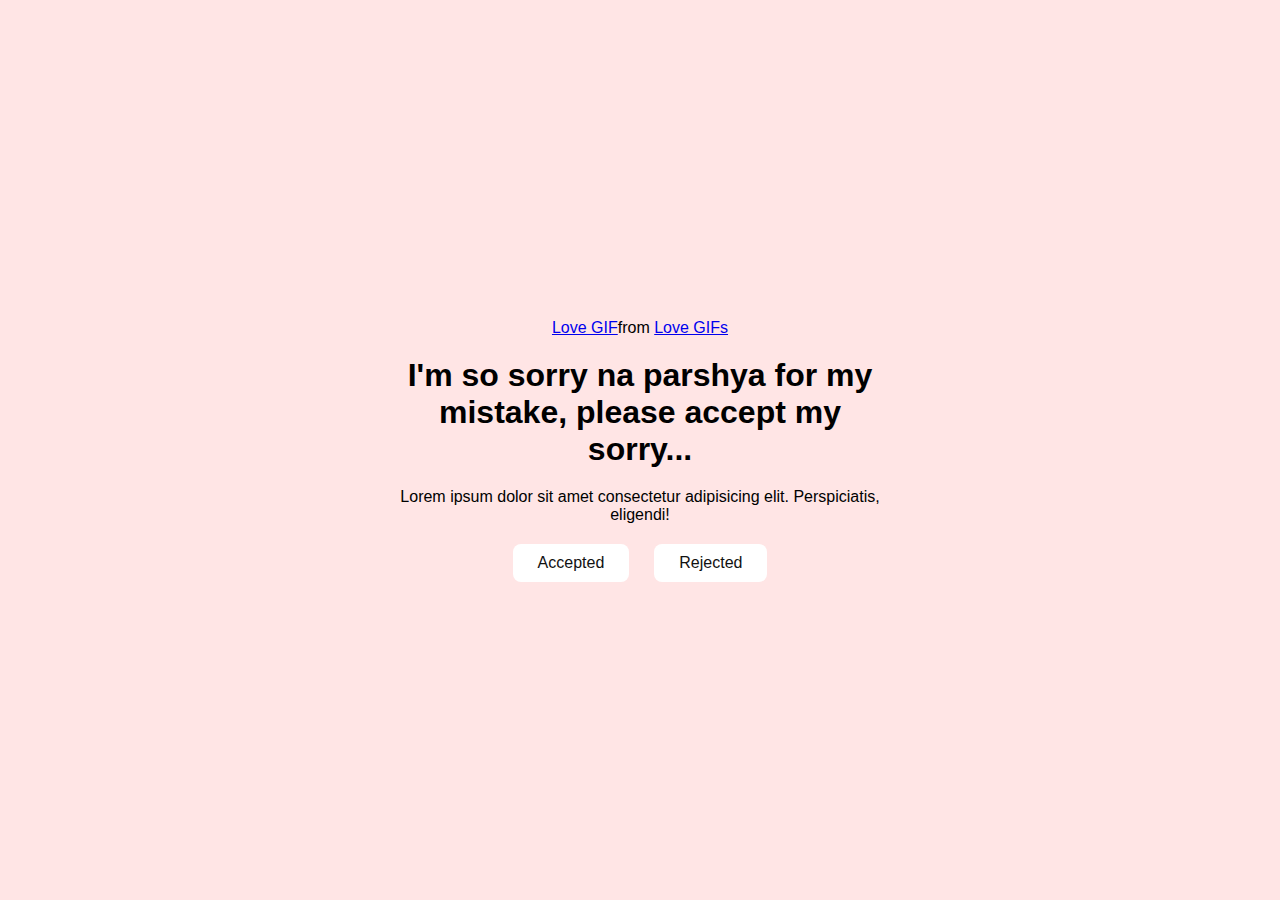
<file: index.html>
<!DOCTYPE html>
<html lang="en">
<head>
    <meta charset="UTF-8">
    <meta name="viewport" content="width=device-width, initial-scale=1.0">
    <title> Sorry </title>

    <link rel="stylesheet" href="./style.css" />
</head>
<body>
    <div class="container">

        <div class="tenor-gif-embed" data-postid="1732151111165123677" data-share-method="host" data-aspect-ratio="0.983936" data-width="100%">
            <a href="https://tenor.com/view/love-gif-1732151111165123677">Love GIF</a>from 
            <a href="https://tenor.com/search/love-gifs">Love GIFs</a></div> <script type="text/javascript" async src="https://tenor.com/embed.js"></script>
        
        <h1> I'm so sorry na parshya for my mistake, please accept my sorry... </h1>
        <p> Lorem ipsum dolor sit amet consectetur adipisicing elit. Perspiciatis, eligendi!</p>

        <div class="btn">
            <a href="yes.html"> Accepted </a>
            <a href="no1.html"> Rejected </a>
        </div>
    </div>
</body>
</html>
</file>
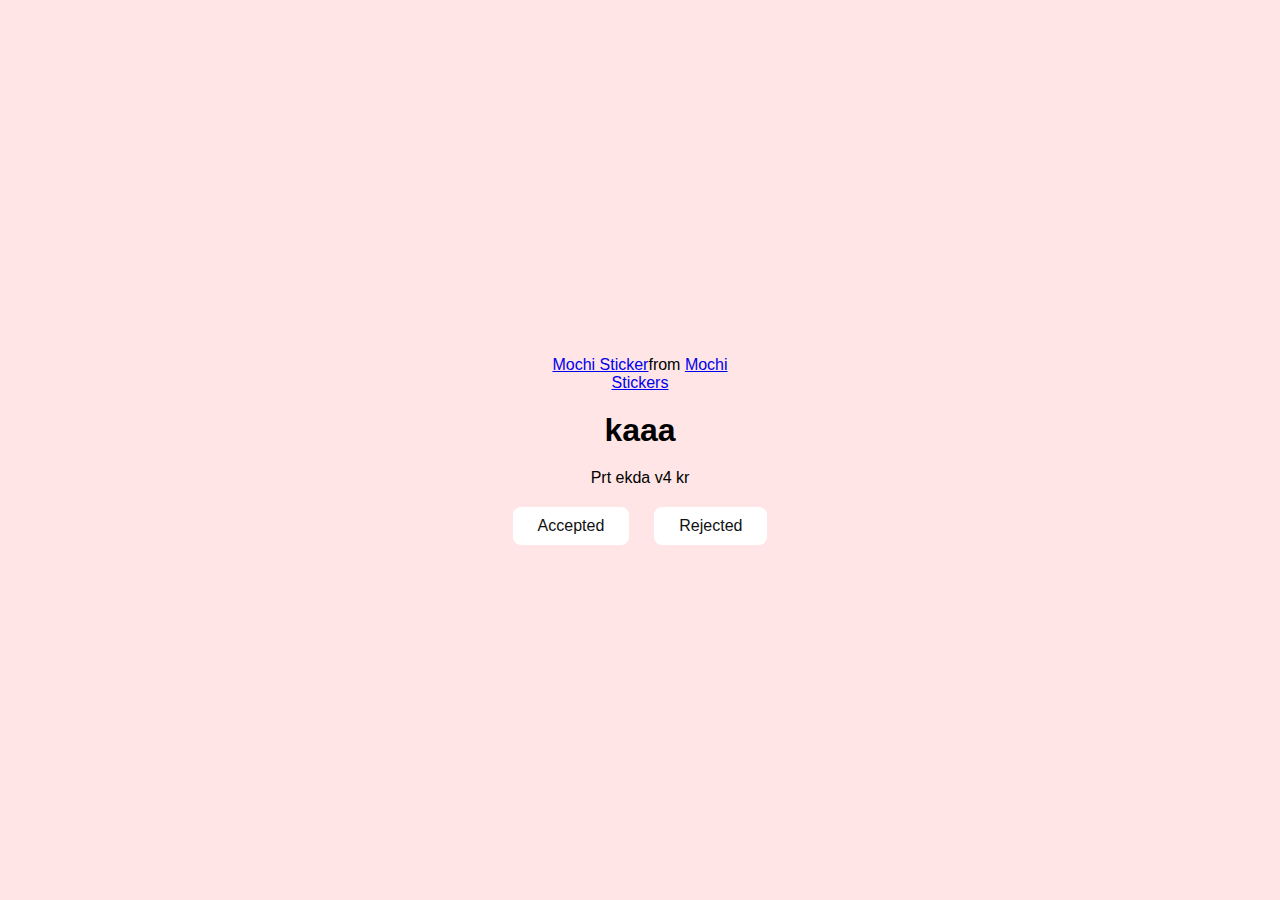
<file: no1.html>
<!DOCTYPE html>
<html lang="en">
<head>
    <meta charset="UTF-8">
    <meta name="viewport" content="width=device-width, initial-scale=1.0">
    <title> Sorry </title>

    <link rel="stylesheet" href="./style.css" />
</head>
<body>
    <div class="container">

        <div class="tenor-gif-embed" data-postid="22050818" data-share-method="host" data-aspect-ratio="1" data-width="700%">
            <a href="https://tenor.com/view/mochi-gif-22050818">Mochi Sticker</a>from <a href="https://tenor.com/search/mochi-stickers">Mochi Stickers</a>
        </div> 
        <script type="text/javascript" async src="https://tenor.com/embed.js"></script>
        
       <h1>kaaa</h1>
       <p> Prt ekda v4 kr </p>

       <div class="btn">
        <a href="yes.html"> Accepted </a>
        <a href="no2.html"> Rejected </a>
    </div>
</body>
</html>
</file>
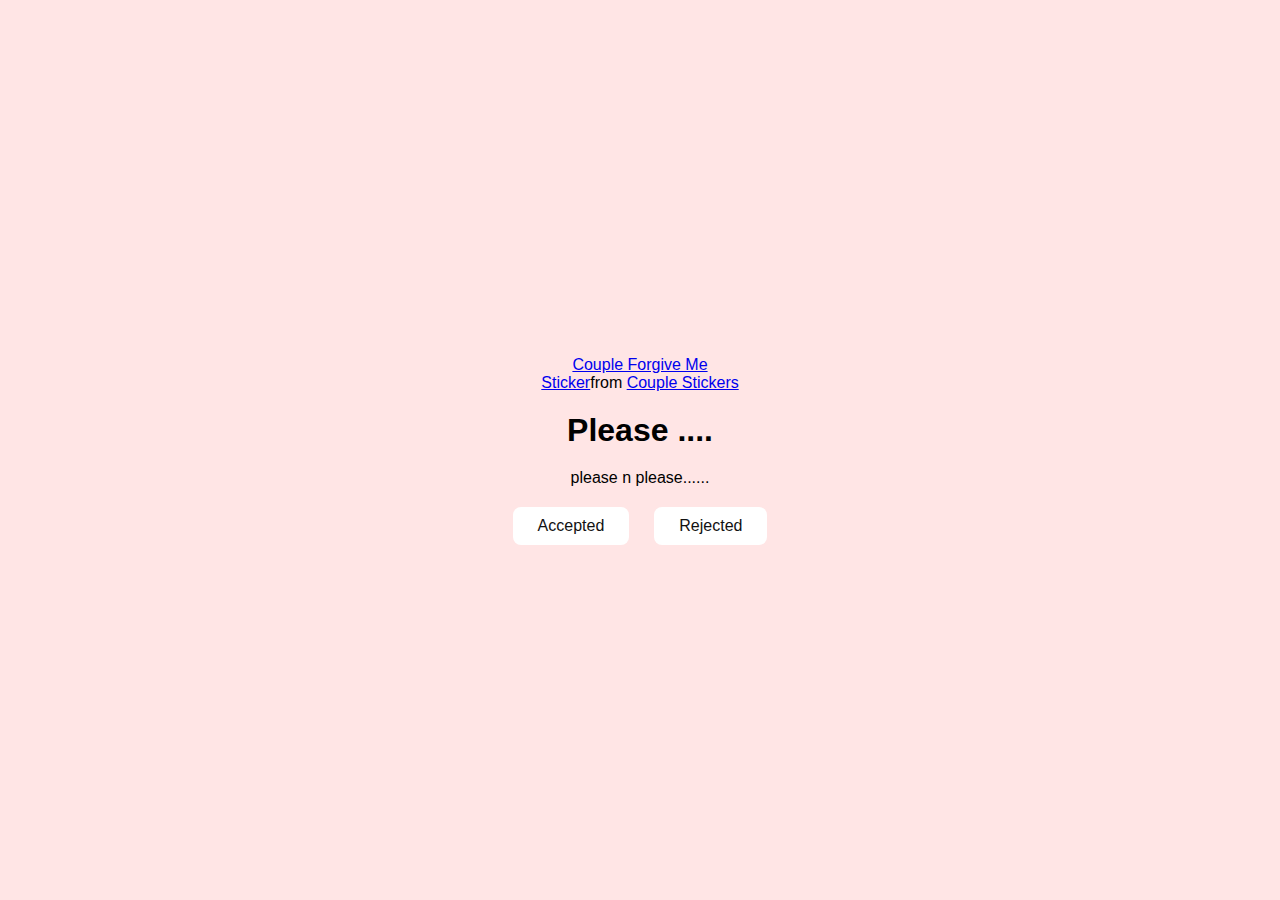
<file: no2.html>
<!DOCTYPE html>
<html lang="en">
<head>
    <meta charset="UTF-8">
    <meta name="viewport" content="width=device-width, initial-scale=1.0">
    <title> Sorry </title>

    <link rel="stylesheet" href="./style.css" />
</head>
<body>
    <div class="container">

        <div class="tenor-gif-embed" data-postid="15195810" data-share-method="host" data-aspect-ratio="1" data-width="100%"><a href="https://tenor.com/view/couple-forgive-me-asking-for-forgiveness-begging-crying-gif-15195810">Couple Forgive Me Sticker</a>from <a href="https://tenor.com/search/couple-stickers">Couple Stickers</a></div> <script type="text/javascript" async src="https://tenor.com/embed.js"></script>
        
        <h1> Please ....</h1>
        <p> please n please...... </p>

        <div class="btn">
            <a href="yes.html"> Accepted </a>
            <a href="no3.html"> Rejected </a>
        </div>
    </div>
</body>
</html>
</file>
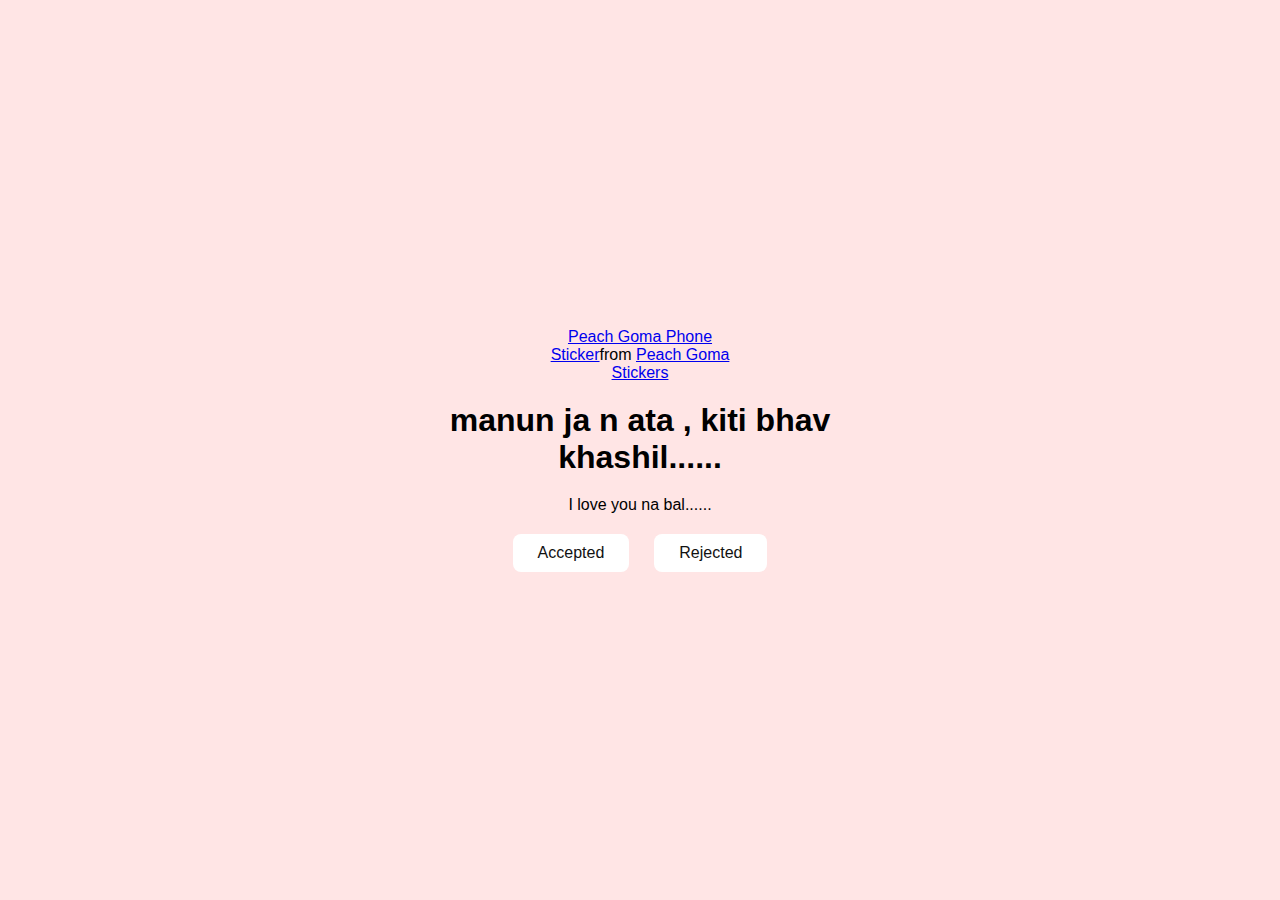
<file: no3.html>
<!DOCTYPE html>
<html lang="en">
<head>
    <meta charset="UTF-8">
    <meta name="viewport" content="width=device-width, initial-scale=1.0">
    <title> Sorry </title>

    <link rel="stylesheet" href="./style.css" />
</head>
<body>
    <div class="container">

        <div class="tenor-gif-embed" data-postid="15974530976611222074" data-share-method="host" data-aspect-ratio="1.26923" data-width="100%"><a href="https://tenor.com/view/peach-goma-phone-gif-15974530976611222074">Peach Goma Phone Sticker</a>from <a href="https://tenor.com/search/peach+goma-stickers">Peach Goma Stickers</a></div> <script type="text/javascript" async src="https://tenor.com/embed.js"></script>
        
        <h1> manun ja n ata , kiti bhav khashil......</h1>
        <p> I love you na bal...... </p>

        <div class="btn">
            <a href="yes.html"> Accepted </a>
            <a href="#" id="move-random"> Rejected </a>
        </div>
    </div>

    <script src="./script.js"></script>

</body>
</html>
</file>
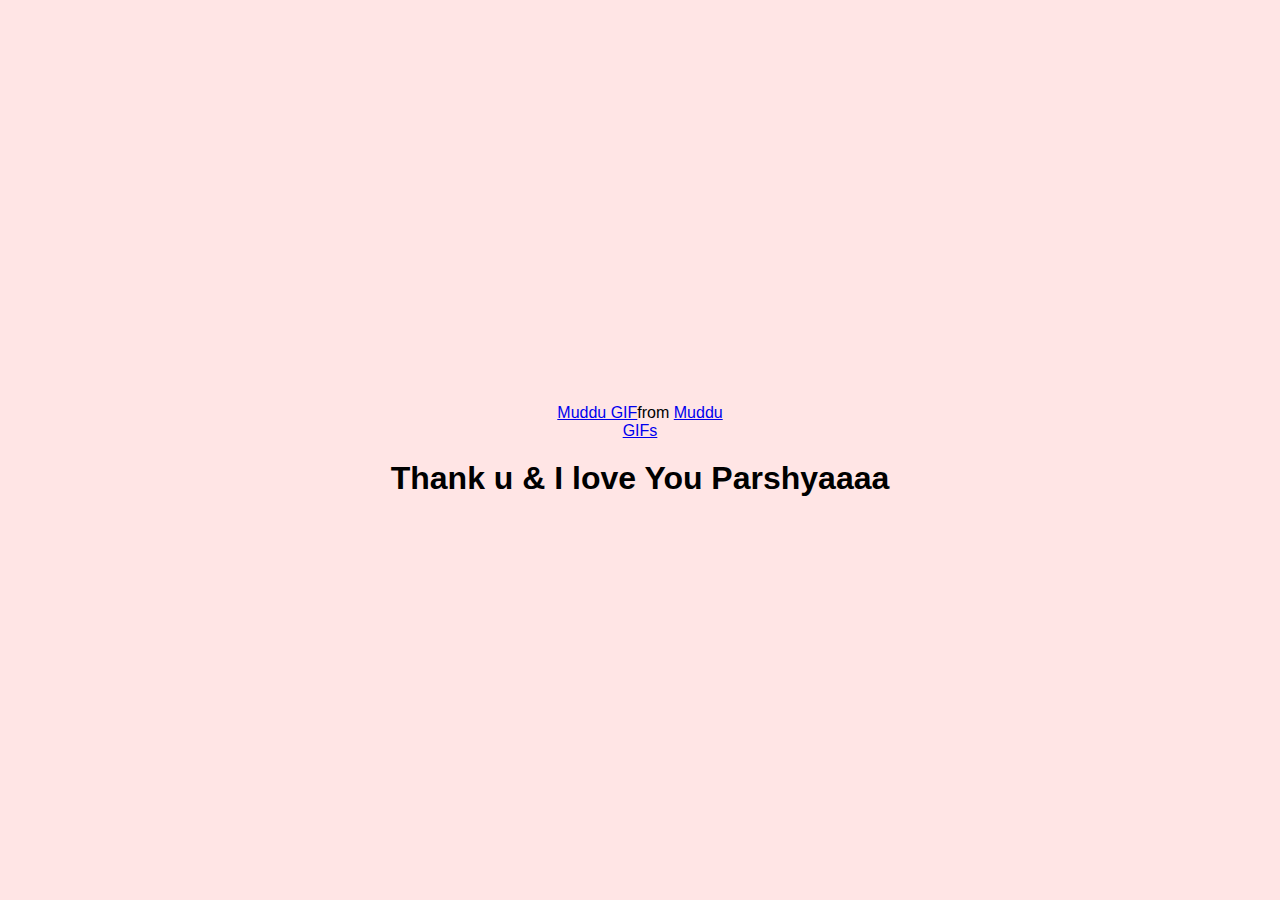
<file: yes.html>
<!DOCTYPE html>
<html lang="en">
<head>
    <meta charset="UTF-8">
    <meta name="viewport" content="width=device-width, initial-scale=1.0">
    <title> Sorry </title>

    <link rel="stylesheet" href="./style.css" />
</head>
<body>
    <div class="container">

        <div class="tenor-gif-embed" data-postid="1841818020882413407" data-share-method="host" data-aspect-ratio="0.670683" data-width="100%"><a href="https://tenor.com/view/muddu-gif-1841818020882413407">Muddu GIF</a>from <a href="https://tenor.com/search/muddu-gifs">Muddu GIFs</a></div> <script type="text/javascript" async src="https://tenor.com/embed.js"></script>
        <h1> Thank u & I love You Parshyaaaa </h1>
        
        
    </div>
</body>
</html>
</file>
<file: style.css>
* {
    margin : 0 ;
    padding : 0 ;
    box-sizing : border-box ;
    font-family: sans-serif ;
}

body {
    width : 100%;
    min-height : 100vh;
    display : flex;
    justify-content : center ;
    align-items : center ;
    background-color : #ffe5e5;
}

.container {
    display : flex ;
    flex-direction : column ;
    text-align : center ;
    align-items : center ;
    gap : 20px;
    max-width : 500px;
    margin : 20px;
}

.container .tenor-gif-embed {
    max-width : 200px ;
}

.container .btn {
    display : flex ;
    gap : 25px;
}

.btn a {
    text-decoration : none ;
    color : #111;
    background : #fff ;
    padding : 10px 25px ;
    border-radius : 8px ;
    box-shadow : 0.5rem 1 rem 3rem hsl(0 , 0% , 0% , 0.3);
}
</file>
